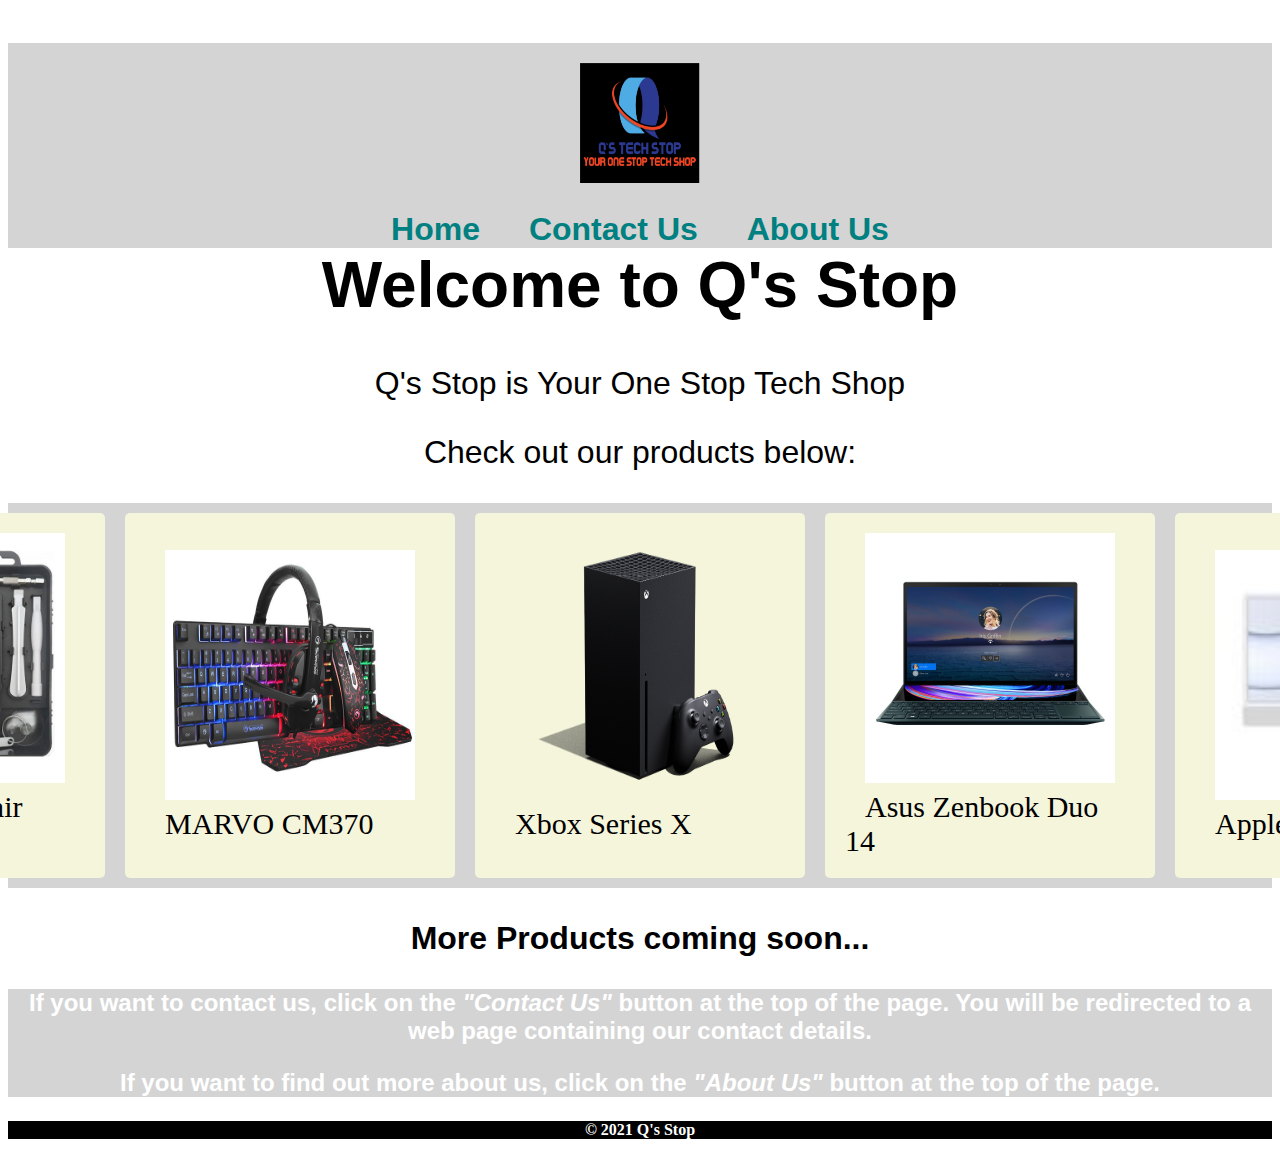
<file: index.html>
<!DOCTYPE html>
<html>
  <head>
    <meta name="viewport" content="width=device-width, initial-scale=1" />
    <title>Home</title>
    <link rel="stylesheet" href="style.css" />
  </head>
  <body>
    <header>
      <div id="navbar">
        <div class="logo">
          <img src="images/logo.png" />
        </div>
        <div>
          <a href="index.html">Home</a>
          <a href="contactus.html">Contact Us</a>
          <a href="aboutus.html">About Us</a>
        </div>
      </div>
    </header>
    <section>
      <div id="text">
        <h1>Welcome to Q's Stop</h1>
        <p>Q's Stop is Your One Stop Tech Shop</p>
        <p><strong>Check out our products below:</strong></p>
      </div>
      <div class="card">
        <div>
          <a href="prod1.html"><img src="images/toolkit/1.webp" /></a>
          <br />
          <a href="prod1.html">Computer Repair Toolkit</a>
        </div>
        <div>
          <a href="prod2.html"><img src="images/desktopset/1.jpeg" /></a>
          <br />
          <a href="prod2.html">MARVO CM370</a>
        </div>
        <div>
          <a href="prod3.html"><img src="images/xboxseriesx/1.png" /></a>
          <br />
          <a href="prod3.html">Xbox Series X</a>
        </div>
        <div>
          <a href="prod4.html"><img src="images/laptop/1.png" /></a>
          <br />
          <a href="prod4.html">Asus Zenbook Duo 14 </a>
        </div>
        <div>
          <a href="prod5.html"><img src="images/appleimac/1.png" /></a>
          <br />
          <a href="prod5.html">Apple iMac</a>
        </div>
      </div>
    </section>
    <section class="text">
      <p>More Products coming soon...</p>
    </section>
    <section class="bfooter">
      <p>
        If you want to contact us, click on the <i>"Contact Us"</i> button at
        the top of the page. You will be redirected to a web page containing our
        contact details.
      </p>
      <p>
        If you want to find out more about us, click on the
        <i>"About Us"</i> button at the top of the page.
      </p>
    </section>

    <footer>
      <p>&copy; 2021 Q's Stop</p>
    </footer>
  </body>
</html>
</file>
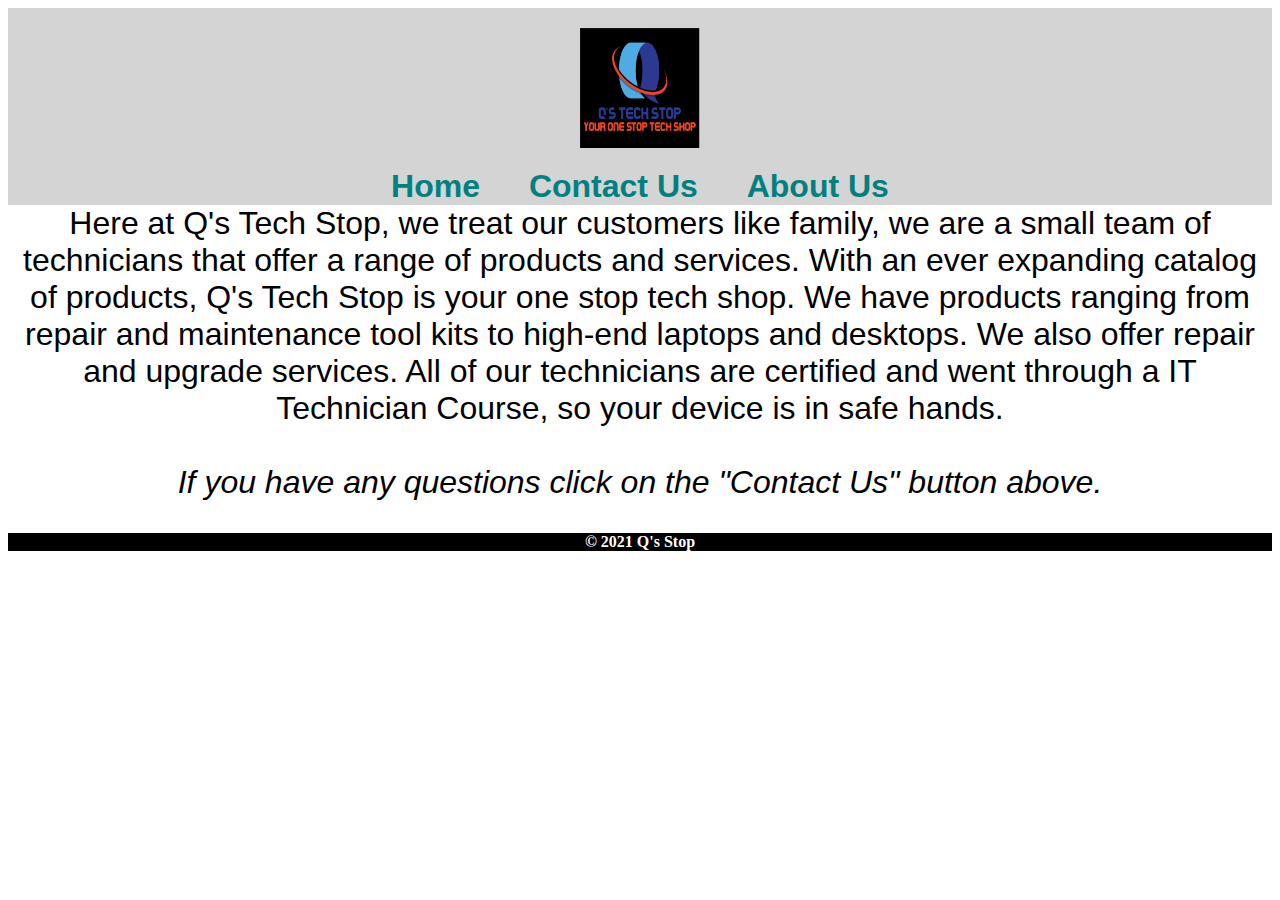
<file: aboutus.html>
<html>
  <head>
    <meta name="viewport" content="width=device-width, initial-scale=1" />
    <title>About Us</title>
    <link rel="stylesheet" href="style.css" />
  </head>
  <body>
    <header>
      <div id="navbar">
        <div class="logo">
          <img src="images/logo.png" />
        </div>
        <div>
          <a href="index.html">Home</a>
          <a href="contactus.html">Contact Us</a>
          <a href="aboutus.html">About Us</a>
        </div>
      </div>
    </header>
    <br />
    <section>
      <div>
        <p id="text">
          <b>
            Here at Q's Tech Stop, we treat our customers like family, we are a
            small team of technicians that offer a range of products and
            services. With an ever expanding catalog of products, Q's Tech Stop
            is your one stop tech shop. We have products ranging from repair and
            maintenance tool kits to high-end laptops and desktops. We also
            offer repair and upgrade services. All of our technicians are
            certified and went through a IT Technician Course, so your device is
            in safe hands.
            <br />
            <br />
            <em
              >If you have any questions click on the <i>"Contact Us"</i> button
              above.</em
            ></b
          >
        </p>
      </div>
    </section>
    <footer>
      <p>&copy; 2021 Q's Stop</p>
    </footer>
  </body>
</html>
</file>
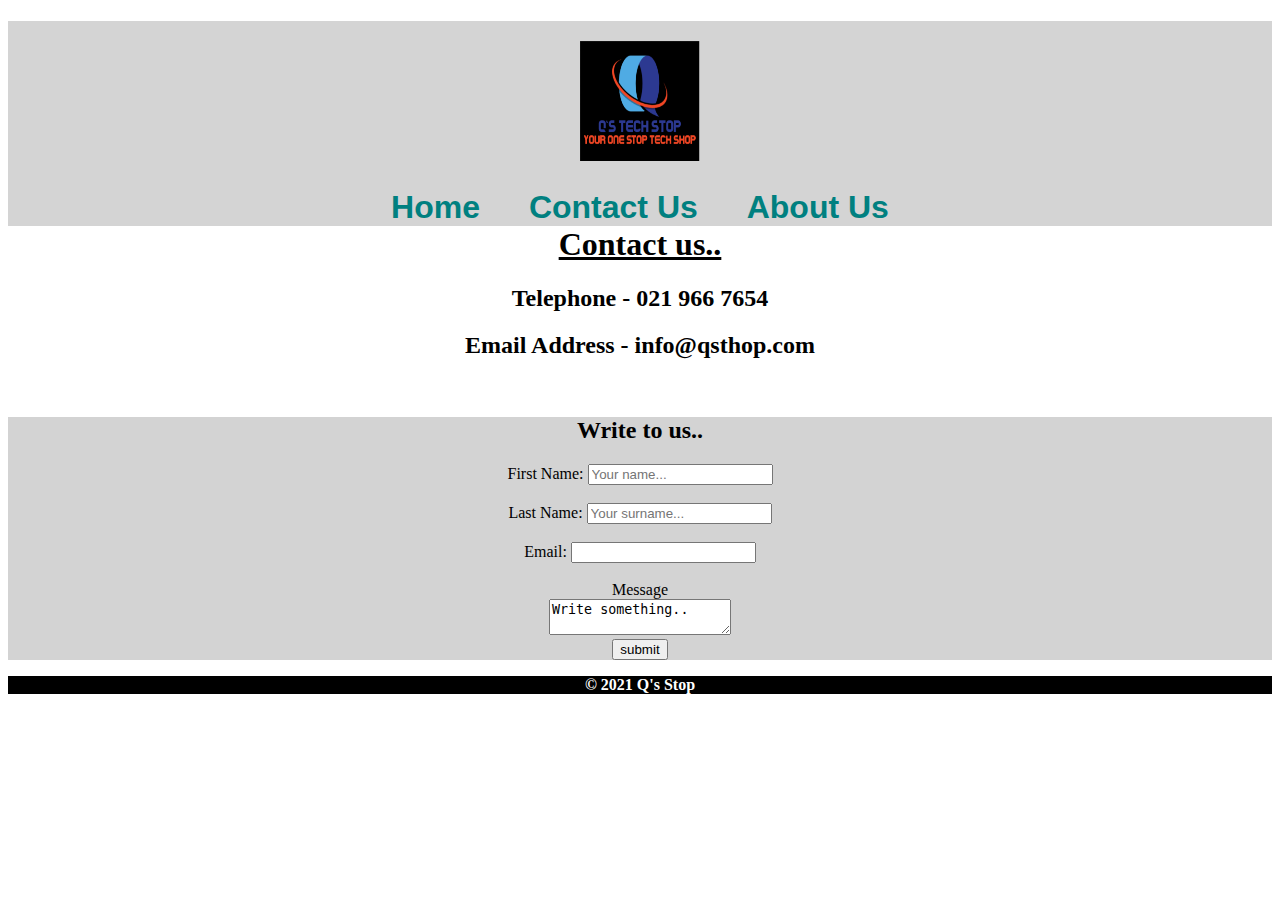
<file: contactus.html>
<!DOCTYPE html>
<html>
  <head>
    <meta name="viewport" content="width=device-width, initial-scale=1" />
    <title>Contact Us</title>
    <link rel="stylesheet" href="style.css" />
  </head>
  <body>
    <header>
      <div id="navbar">
        <div class="logo">
          <img src="images/logo.png" />
        </div>
        <div>
          <a href="index.html">Home</a>
          <a href="contactus.html">Contact Us</a>
          <a href="aboutus.html">About Us</a>
        </div>
      </div>
    </header>
    <section>
      <h1 style="text-align: center"><u>Contact us..</u></h1>
      <h2 style="text-align: center">Telephone - 021 966 7654</h2>
      <h2 style="text-align: center">Email Address - info@qsthop.com</h2>
    </section>
    <br />
    <div id="feedback">
      <div id="feedback">
        <form>
          <h2>Write to us..</h2>
          <label for="fname">First Name:</label>
          <input
            type="text"
            id="fname"
            name="firstname"
            placeholder="Your name..."
          />
          <br />
          <br />

          <label for="lname">Last Name:</label>
          <input
            type="text"
            id="lname"
            name="lastname"
            placeholder="Your surname..."
          />
          <br />
          <br />
          <label for="email">Email:</label>
          <input type="email" id="email" name="email" />
          <br />
          <br />
          <label for="message">Message</label>
          <br />
          <textarea id="message" name="message">Write something..</textarea>
          <br />
          <input type="submit" value="submit" />
        </form>
      </div>
    </div>
    <footer>
      <p>&copy; 2021 Q's Stop</p>
    </footer>
  </body>
</html>
</file>
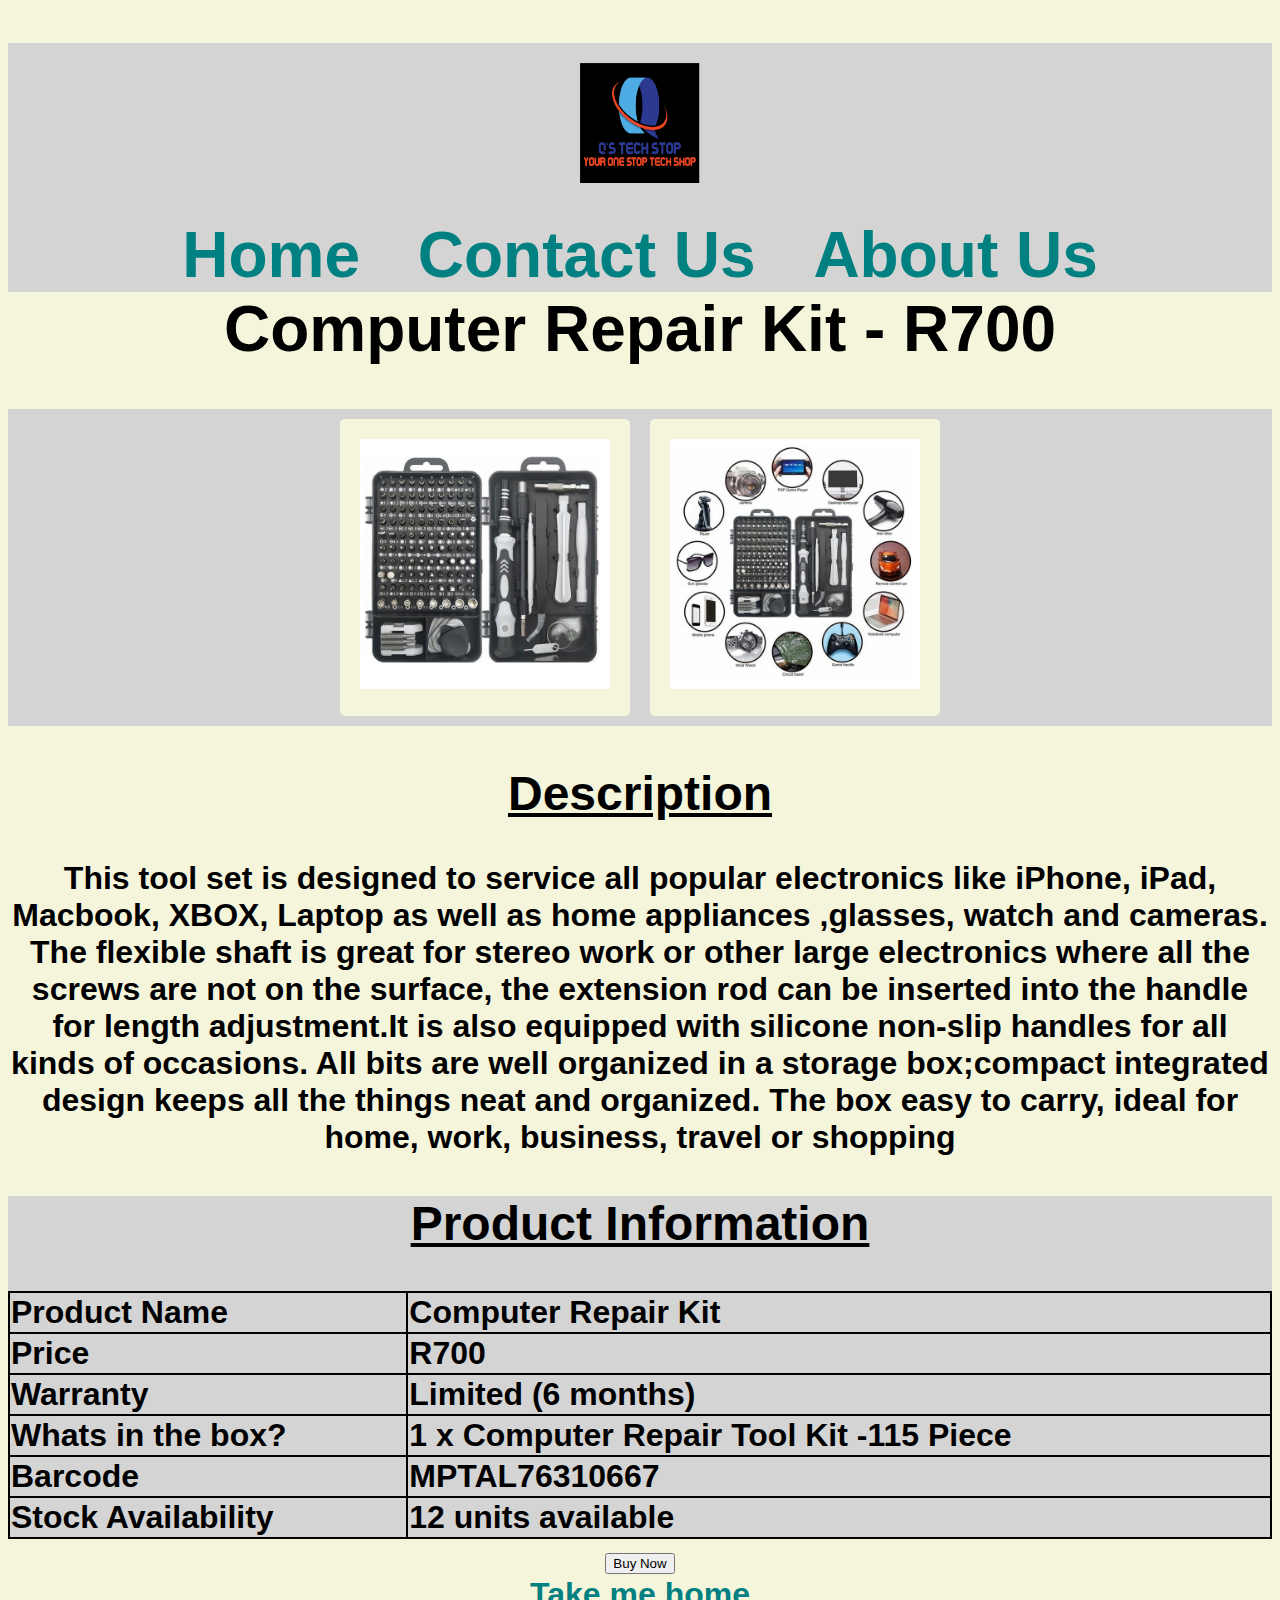
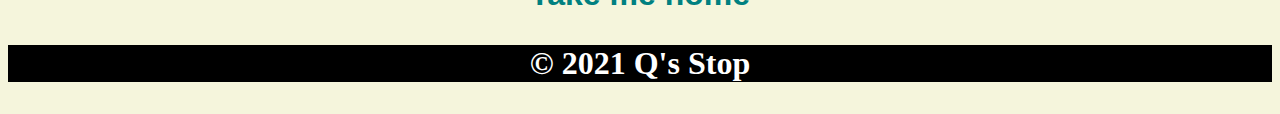
<file: prod1.html>
<!DOCTYPE html>
<html>
  <head>
    <link rel="stylesheet" href="style.css" />
    <title>Computer Repair Kit</title>
    <meta name="viewport" content="width=device-width, initial-scale=1" />
  </head>
  <body id="prodpage">
    <header>
      <div id="navbar">
        <div class="logo">
          <img src="images/logo.png" />
        </div>
        <div>
          <a href="index.html">Home</a>
          <a href="contactus.html">Contact Us</a>
          <a href="aboutus.html">About Us</a>
        </div>
      </div>
    </header>
    <section>
      <h1>Computer Repair Kit - R700</h1>
    </section>
    <!---Image Gallery--->
    <section>
      <div class="card">
        <div>
          <img src="images/toolkit/1.webp" />
        </div>
        <div>
          <img src="images/toolkit/2.webp" />
        </div>
      </div>
    </section>

    <!--Description-->
    <section>
      <h2><u>Description</u></h2>
      <p>
        This tool set is designed to service all popular electronics like
        iPhone, iPad, Macbook, XBOX, Laptop as well as home appliances ,glasses,
        watch and cameras. The flexible shaft is great for stereo work or other
        large electronics where all the screws are not on the surface, the
        extension rod can be inserted into the handle for length adjustment.It
        is also equipped with silicone non-slip handles for all kinds of
        occasions. All bits are well organized in a storage box;compact
        integrated design keeps all the things neat and organized. The box easy
        to carry, ideal for home, work, business, travel or shopping
      </p>
    </section>

    <!--Product Information-->
    <section id="prodinfo">
      <h2><u>Product Information</u></h2>
      <table>
        <tbody>
          <tr>
            <td>Product Name</td>
            <td>Computer Repair Kit</td>
          </tr>
          <tr>
            <td>Price</td>
            <td>R700</td>
          </tr>
          <tr>
            <td>Warranty</td>
            <td>Limited (6 months)</td>
          </tr>
          <tr>
            <td>Whats in the box?</td>
            <td>1 x Computer Repair Tool Kit -115 Piece</td>
          </tr>
          <tr>
            <td>Barcode</td>
            <td>MPTAL76310667</td>
          </tr>
          <tr>
            <td>Stock Availability</td>
            <td>12 units available</td>
          </tr>
        </tbody>
      </table>
    </section>
    <!--Buy Now Button-->
    <section>
      <button>Buy Now</button>
    </section>
    <a href="index.html">Take me home</a>
    <footer>
      <p>&copy; 2021 Q's Stop</p>
    </footer>
  </body>
</html>
</file>
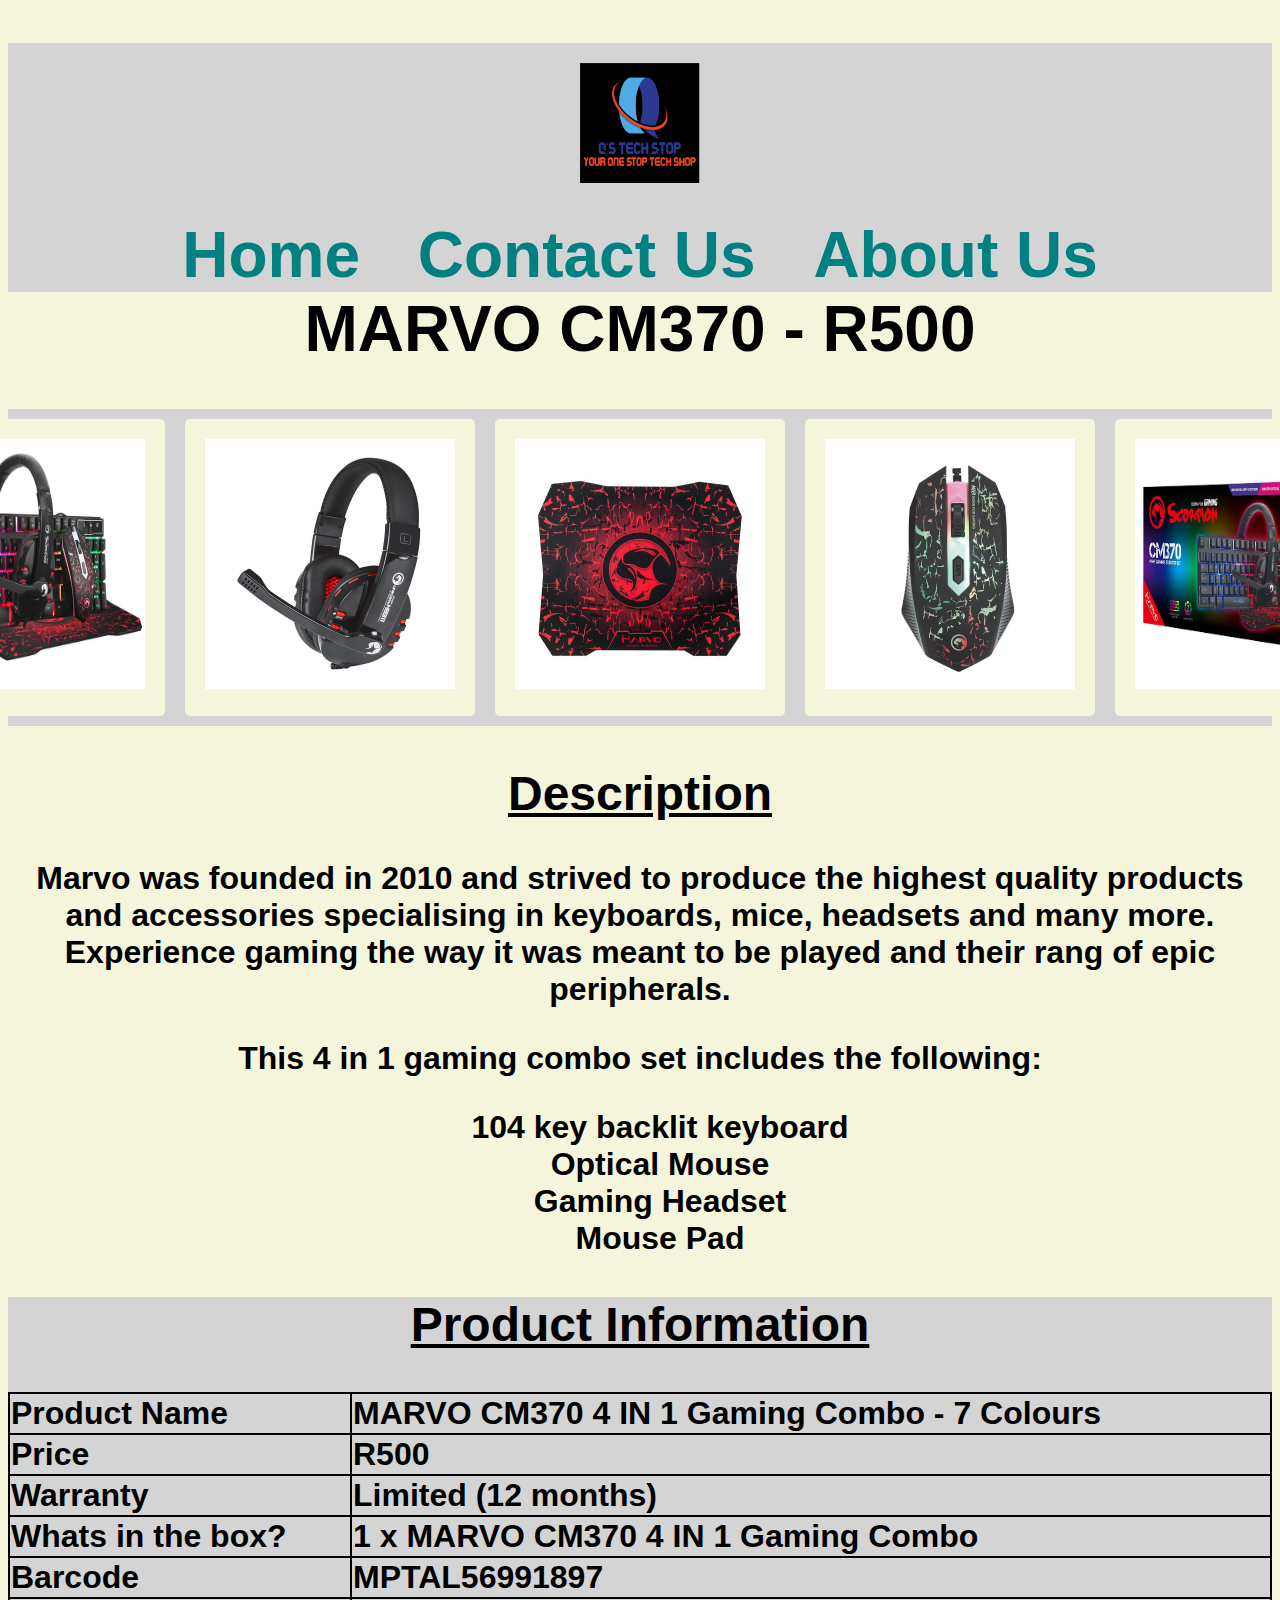
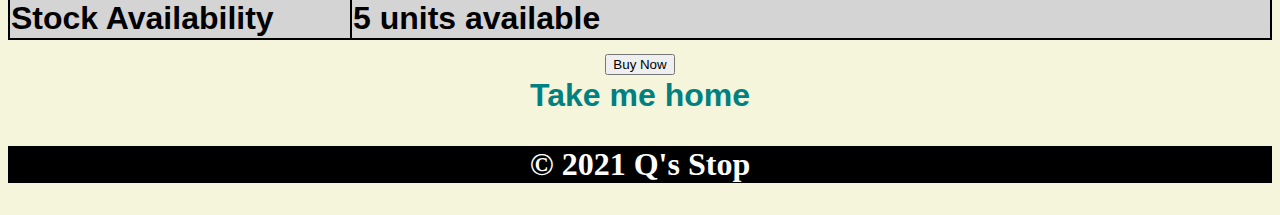
<file: prod2.html>
<!DOCTYPE html>
<html>
  <head>
    <link rel="stylesheet" href="style.css" />
    <title>MARVO CM370</title>
    <meta name="viewport" content="width=device-width, initial-scale=1" />
  </head>
  <body id="prodpage">
    <header>
      <div id="navbar">
        <div class="logo">
          <img src="images/logo.png" />
        </div>
        <div>
          <a href="index.html">Home</a>
          <a href="contactus.html">Contact Us</a>
          <a href="aboutus.html">About Us</a>
        </div>
      </div>
    </header>
    <section>
      <h1>MARVO CM370 - R500</h1>
    </section>
    <!---Image Gallery--->
    <section>
      <div class="card">
        <div>
          <img src="images/desktopset/1.jpeg" />
        </div>
        <div>
          <img src="images/desktopset/2.jpeg" />
        </div>
        <div>
          <img src="images/desktopset/3.jpeg" />
        </div>
        <div>
          <img src="images/desktopset/4.jpeg" />
        </div>
        <div>
          <img src="images/desktopset/5.jpeg" />
        </div>
      </div>
    </section>

    <!--Description-->
    <section>
      <h2><u>Description</u></h2>
      <p>
        Marvo was founded in 2010 and strived to produce the highest quality
        products and accessories specialising in keyboards, mice, headsets and
        many more. Experience gaming the way it was meant to be played and their
        rang of epic peripherals.
      </p>
      <p>
          This 4 in 1 gaming combo set includes the following:
          <ul style="list-style-type:none;">
              <li>104 key backlit keyboard</li>
              <li>Optical Mouse</li>
              <li>Gaming Headset</li>
              <li>Mouse Pad</li>
          </ul>
      </p>
    </section>

    <!--Product Information-->
    <section id="prodinfo">
      <h2><u>Product Information</u></h2>
      <table>
        <tbody>
          <tr>
            <td>Product Name</td>
            <td>MARVO CM370 4 IN 1 Gaming Combo - 7 Colours</td>
          </tr>
          <tr>
            <td>Price</td>
            <td>R500</td>
          </tr>
          <tr>
            <td>Warranty</td>
            <td>Limited (12 months)</td>
          </tr>
          <tr>
            <td>Whats in the box?</td>
            <td>1 x MARVO CM370 4 IN 1 Gaming Combo</td>
          </tr>
          <tr>
            <td>Barcode</td>
            <td>MPTAL56991897</td>
          </tr>
          <tr>
            <td>Stock Availability</td>
            <td>5 units available</td>
          </tr>
        </tbody>
      </table>
    </section>
    <!--Buy Now Button-->
    <section>
      <button>Buy Now</button>
    </section>
    <a href="index.html">Take me home</a>
    <footer>
      <p>&copy; 2021 Q's Stop</p>
    </footer>
  </body>
</html>
</file>
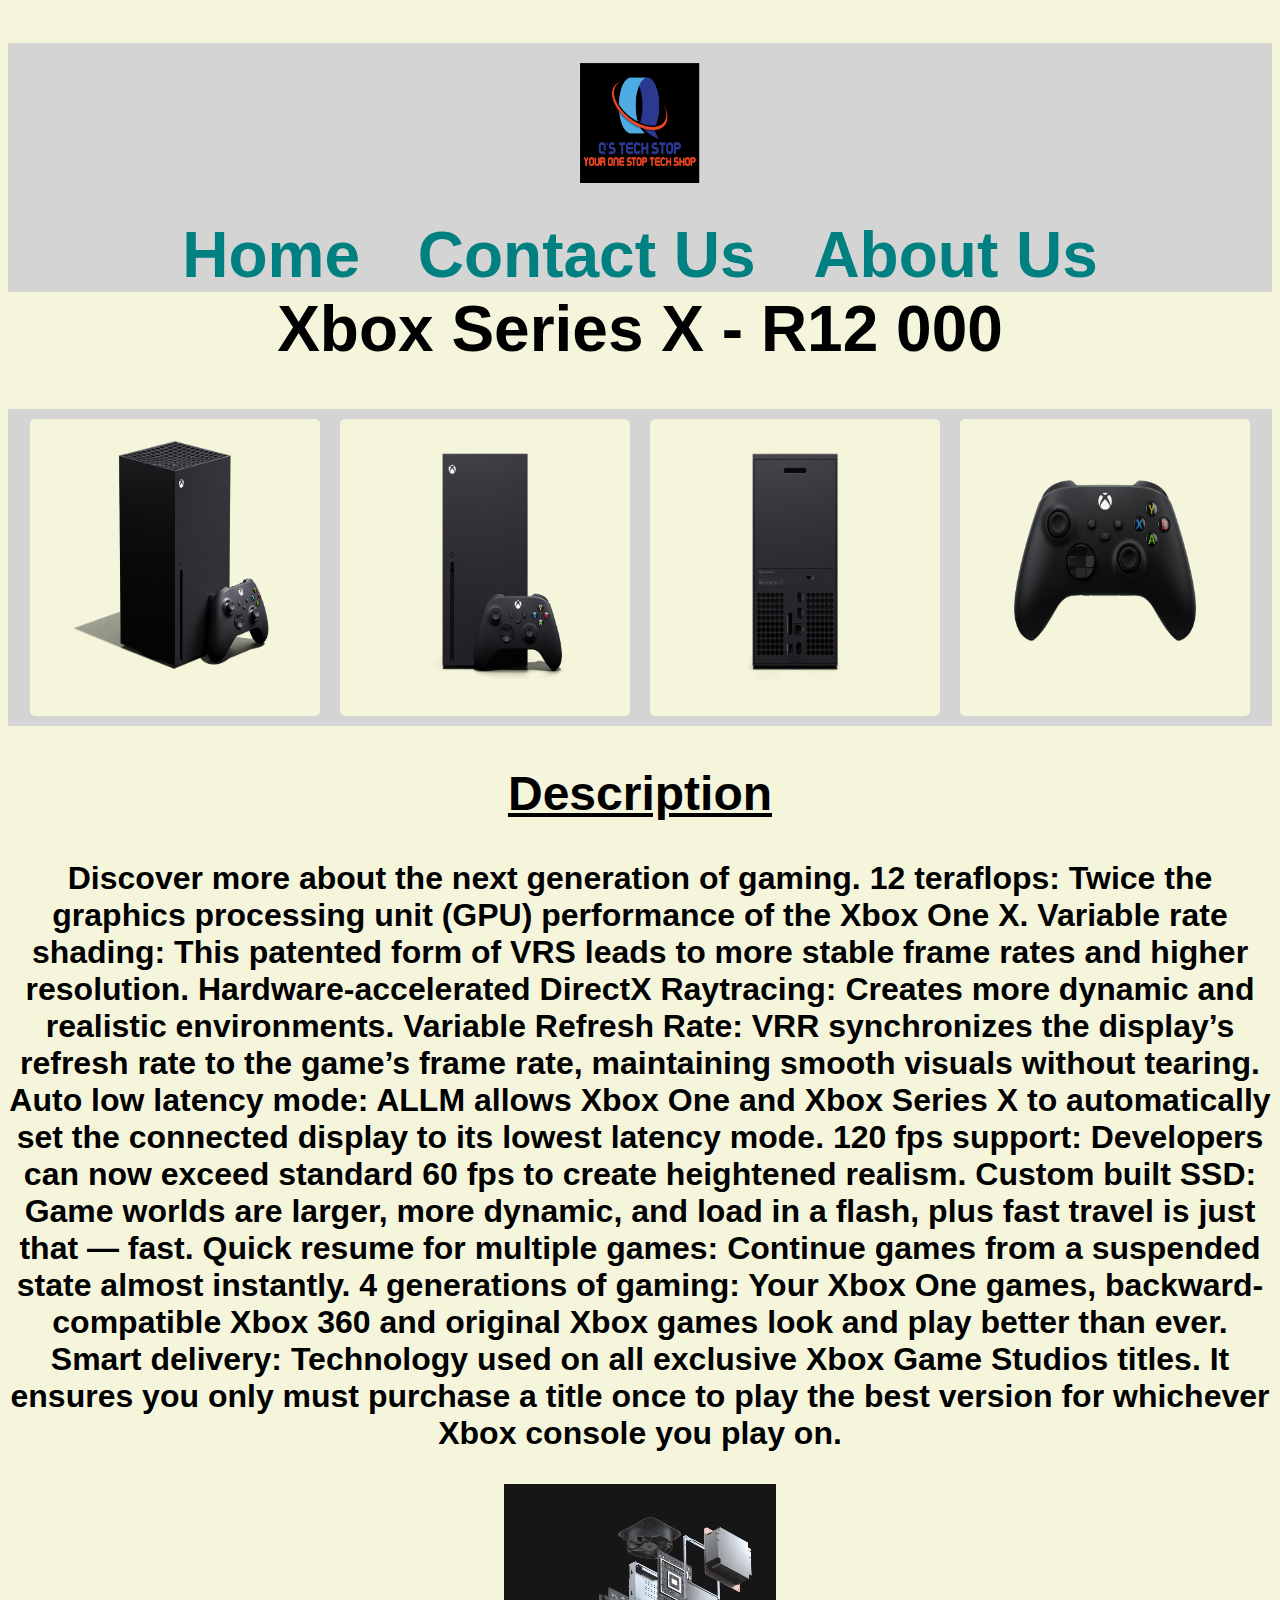
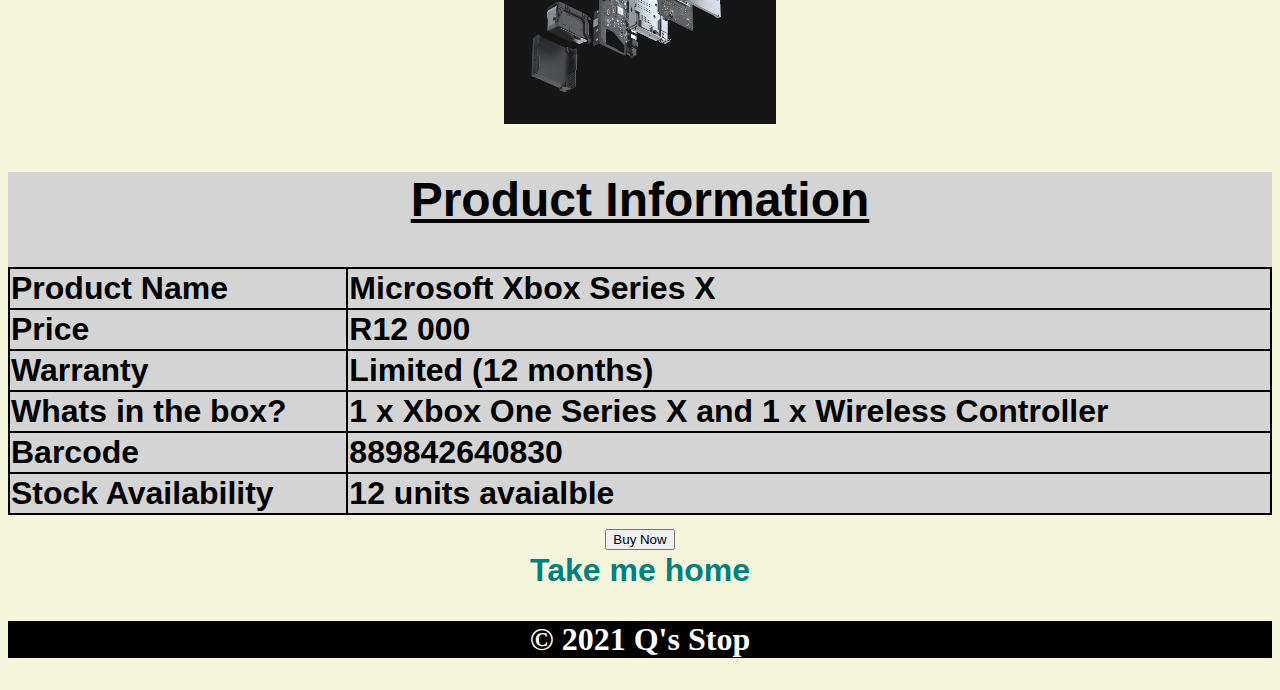
<file: prod3.html>
<!DOCTYPE html>
<html>
  <head>
    <link rel="stylesheet" href="style.css" />
    <title>Xbox Series X</title>
    <meta name="viewport" content="width=device-width, initial-scale=1" />
  </head>
  <body id="prodpage">
    <header>
      <div id="navbar">
        <div class="logo">
          <img src="images/logo.png" />
        </div>
        <div>
          <a href="index.html">Home</a>
          <a href="contactus.html">Contact Us</a>
          <a href="aboutus.html">About Us</a>
        </div>
      </div>
    </header>
    <section>
      <h1>Xbox Series X - R12 000</h1>
    </section>
    <!---Image Gallery--->
    <section>
      <div class="card">
        <div>
          <img src="images/xboxseriesx/1.png" />
        </div>
        <div>
          <img src="images/xboxseriesx/2.png" />
        </div>
        <div>
          <img src="images/xboxseriesx/3.png" />
        </div>
        <div>
          <img src="images/xboxseriesx/4.png" />
        </div>
      </div>
    </section>

    <!--Description-->
    <section>
      <h2><u>Description</u></h2>
      <p>
        Discover more about the next generation of gaming. 12 teraflops: Twice
        the graphics processing unit (GPU) performance of the Xbox One X.
        Variable rate shading: This patented form of VRS leads to more stable
        frame rates and higher resolution. Hardware-accelerated DirectX
        Raytracing: Creates more dynamic and realistic environments. Variable
        Refresh Rate: VRR synchronizes the display’s refresh rate to the game’s
        frame rate, maintaining smooth visuals without tearing. Auto low latency
        mode: ALLM allows Xbox One and Xbox Series X to automatically set the
        connected display to its lowest latency mode. 120 fps support:
        Developers can now exceed standard 60 fps to create heightened realism.
        Custom built SSD: Game worlds are larger, more dynamic, and load in a
        flash, plus fast travel is just that — fast. Quick resume for multiple
        games: Continue games from a suspended state almost instantly. 4
        generations of gaming: Your Xbox One games, backward-compatible Xbox 360
        and original Xbox games look and play better than ever. Smart delivery:
        Technology used on all exclusive Xbox Game Studios titles. It ensures
        you only must purchase a title once to play the best version for
        whichever Xbox console you play on.
      </p>
      <video width="320" height="240" muted autoplay loop>
        <source src="images/xboxseriesx/5.mp4" type="video/mp4" />
      </video>
    </section>

    <!--Product Information-->
    <section id="prodinfo">
      <h2><u>Product Information</u></h2>
      <table>
        <tbody>
          <tr>
            <td>Product Name</td>
            <td>Microsoft Xbox Series X</td>
          </tr>
          <tr>
            <td>Price</td>
            <td>R12 000</td>
          </tr>
          <tr>
            <td>Warranty</td>
            <td>Limited (12 months)</td>
          </tr>
          <tr>
            <td>Whats in the box?</td>
            <td>1 x Xbox One Series X and 1 x Wireless Controller</td>
          </tr>
          <tr>
            <td>Barcode</td>
            <td>889842640830</td>
          </tr>
          <tr>
            <td>Stock Availability</td>
            <td>12 units avaialble</td>
          </tr>
        </tbody>
      </table>
    </section>
    <!--Buy Now Button-->
    <section>
      <button>Buy Now</button>
    </section>
    <a href="index.html">Take me home</a>
    <footer>
      <p>&copy; 2021 Q's Stop</p>
    </footer>
  </body>
</html>
</file>
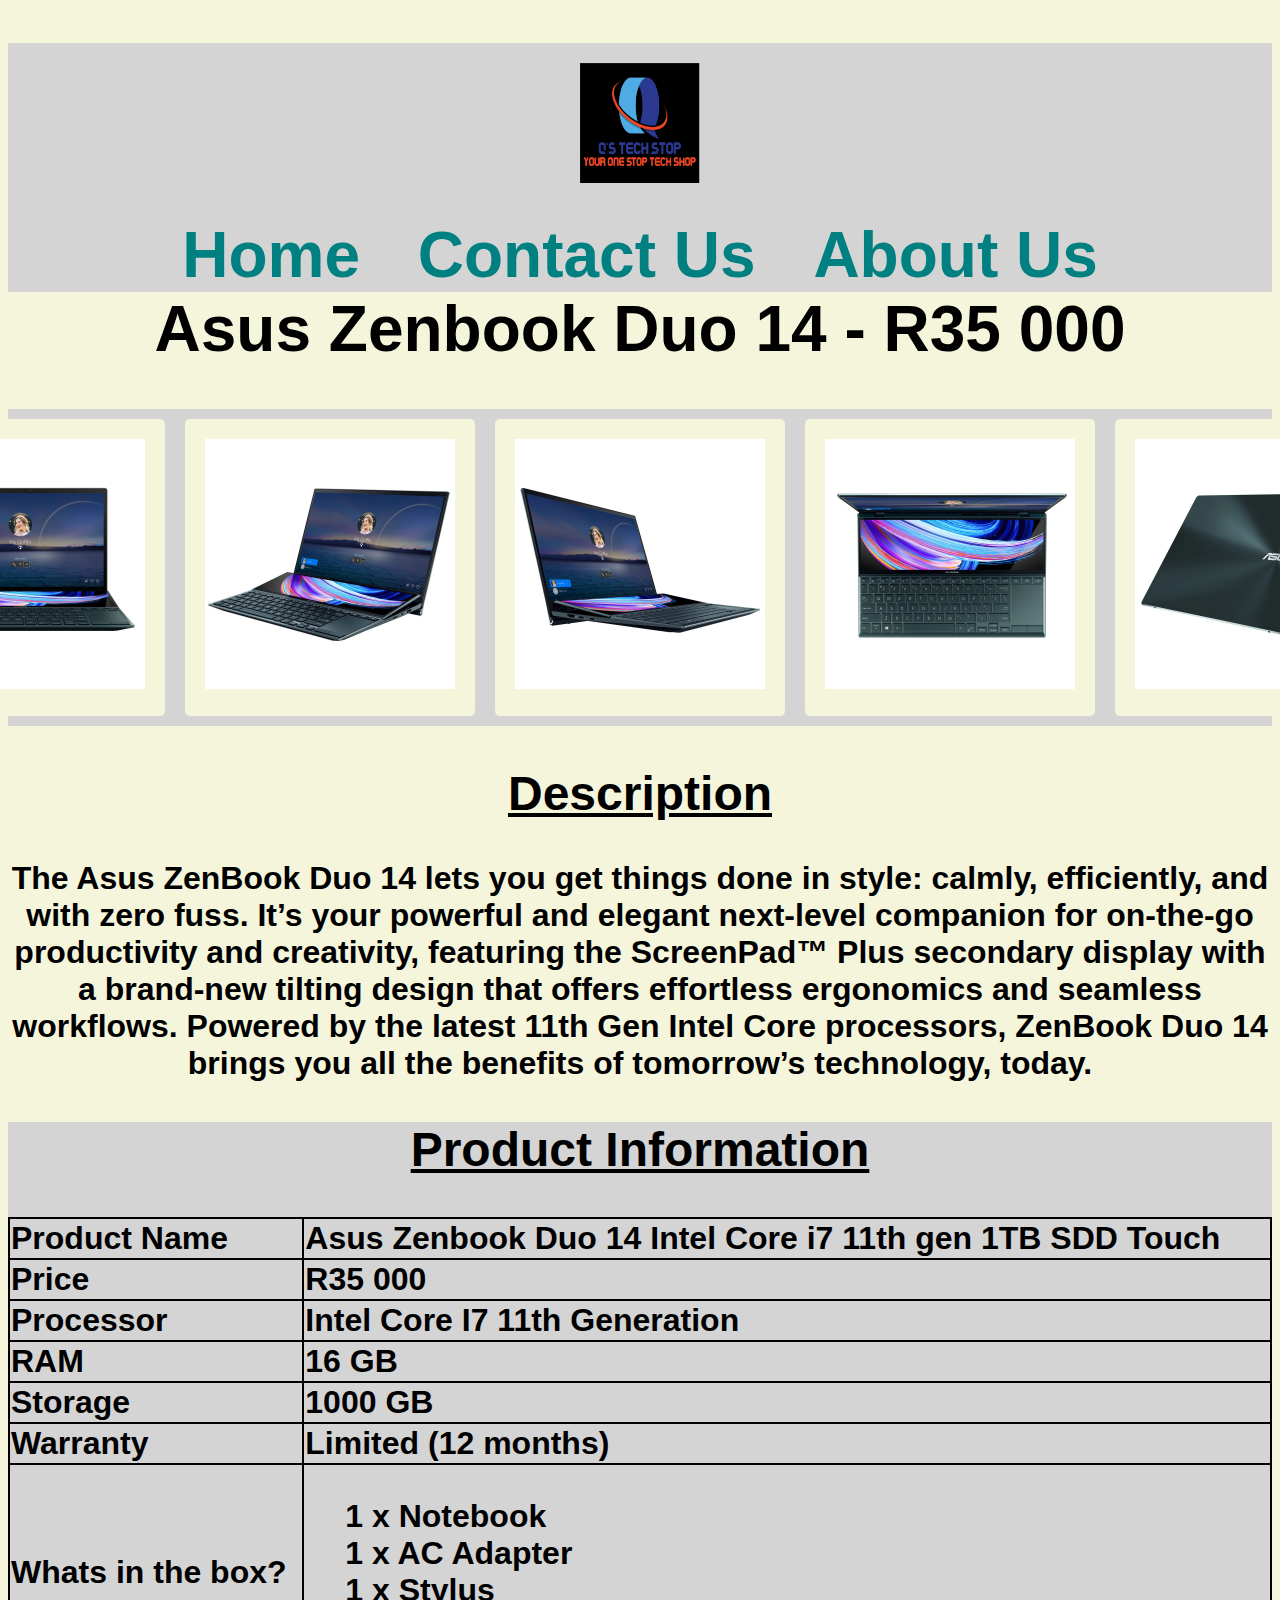
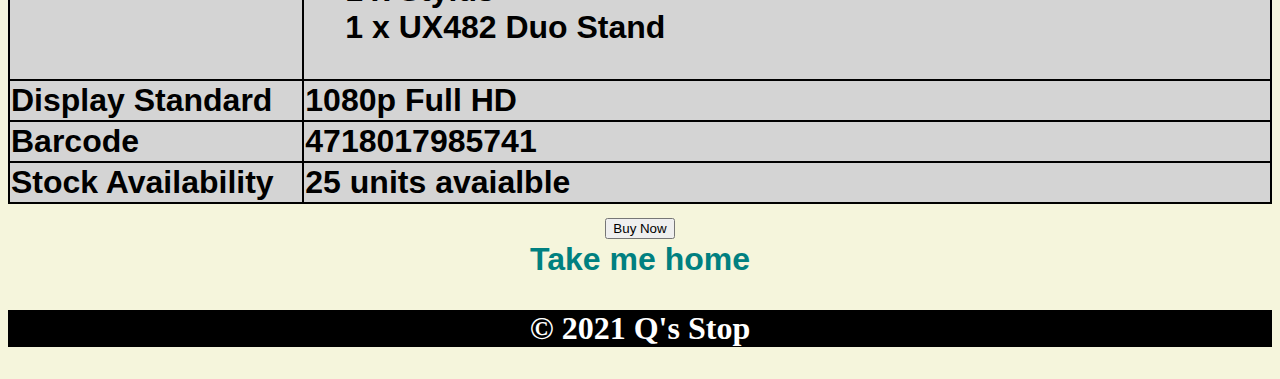
<file: prod4.html>
<!DOCTYPE html>
<html>
  <head>
    <link rel="stylesheet" href="style.css" />
    <title>Asus Zenbook Duo 14</title>
    <meta name="viewport" content="width=device-width, initial-scale=1" />
  </head>
  <body id="prodpage">
    <header>
      <div id="navbar">
        <div class="logo">
          <img src="images/logo.png" />
        </div>
        <div>
          <a href="index.html">Home</a>
          <a href="contactus.html">Contact Us</a>
          <a href="aboutus.html">About Us</a>
        </div>
      </div>
    </header>
    <section>
      <h1>Asus Zenbook Duo 14 - R35 000</h1>
    </section>
    <!---Image Gallery--->
    <section>
      <div class="card">
        <div>
          <img src="images/laptop/1.png" />
        </div>
        <div>
          <img src="images/laptop/2.png" />
        </div>
        <div>
          <img src="images/laptop/3.png" />
        </div>
        <div>
          <img src="images/laptop/4.png" />
        </div>
        <div>
          <img src="images/laptop/5.png" />
        </div>
      </div>
    </section>

    <!--Description-->
    <section>
      <h2><u>Description</u></h2>
      <p>
        The Asus ZenBook Duo 14 lets you get things done in style: calmly,
        efficiently, and with zero fuss. It’s your powerful and elegant
        next-level companion for on-the-go productivity and creativity,
        featuring the ScreenPad™ Plus secondary display with a brand-new tilting
        design that offers effortless ergonomics and seamless workflows. Powered
        by the latest 11th Gen Intel Core processors, ZenBook Duo 14 brings you
        all the benefits of tomorrow’s technology, today.
      </p>
    </section>

    <!--Product Information-->
    <section id="prodinfo">
      <h2><u>Product Information</u></h2>
      <table>
        <tbody>
          <tr>
            <td>Product Name</td>
            <td>Asus Zenbook Duo 14 Intel Core i7 11th gen 1TB SDD Touch</td>
          </tr>
          <tr>
            <td>Price</td>
            <td>R35 000</td>
          </tr>
          <tr>
            <td>Processor</td>
            <td>Intel Core I7 11th Generation</td>
          </tr>
          <tr>
            <td>RAM</td>
            <td>16 GB</td>
          </tr>
          <tr>
            <td>Storage</td>
            <td>1000 GB</td>
          </tr>
          <tr>
            <td>Warranty</td>
            <td>Limited (12 months)</td>
          </tr>
          <tr>
            <td>Whats in the box?</td>
            <td>
              <ul style="list-style-type: none">
                <li>1 x Notebook</li>
                <li>1 x AC Adapter</li>
                <li>1 x Stylus</li>
                <li>1 x UX482 Duo Stand</li>
              </ul>
            </td>
          </tr>
          <tr>
            <td>Display Standard</td>
            <td>1080p Full HD</td>
          </tr>
          <tr>
            <td>Barcode</td>
            <td>4718017985741</td>
          </tr>
          <tr>
            <td>Stock Availability</td>
            <td>25 units avaialble</td>
          </tr>
        </tbody>
      </table>
    </section>
    <!--Buy Now Button-->
    <section>
      <button>Buy Now</button>
    </section>
    <a href="index.html">Take me home</a>
    <footer>
      <p>&copy; 2021 Q's Stop</p>
    </footer>
  </body>
</html>
</file>
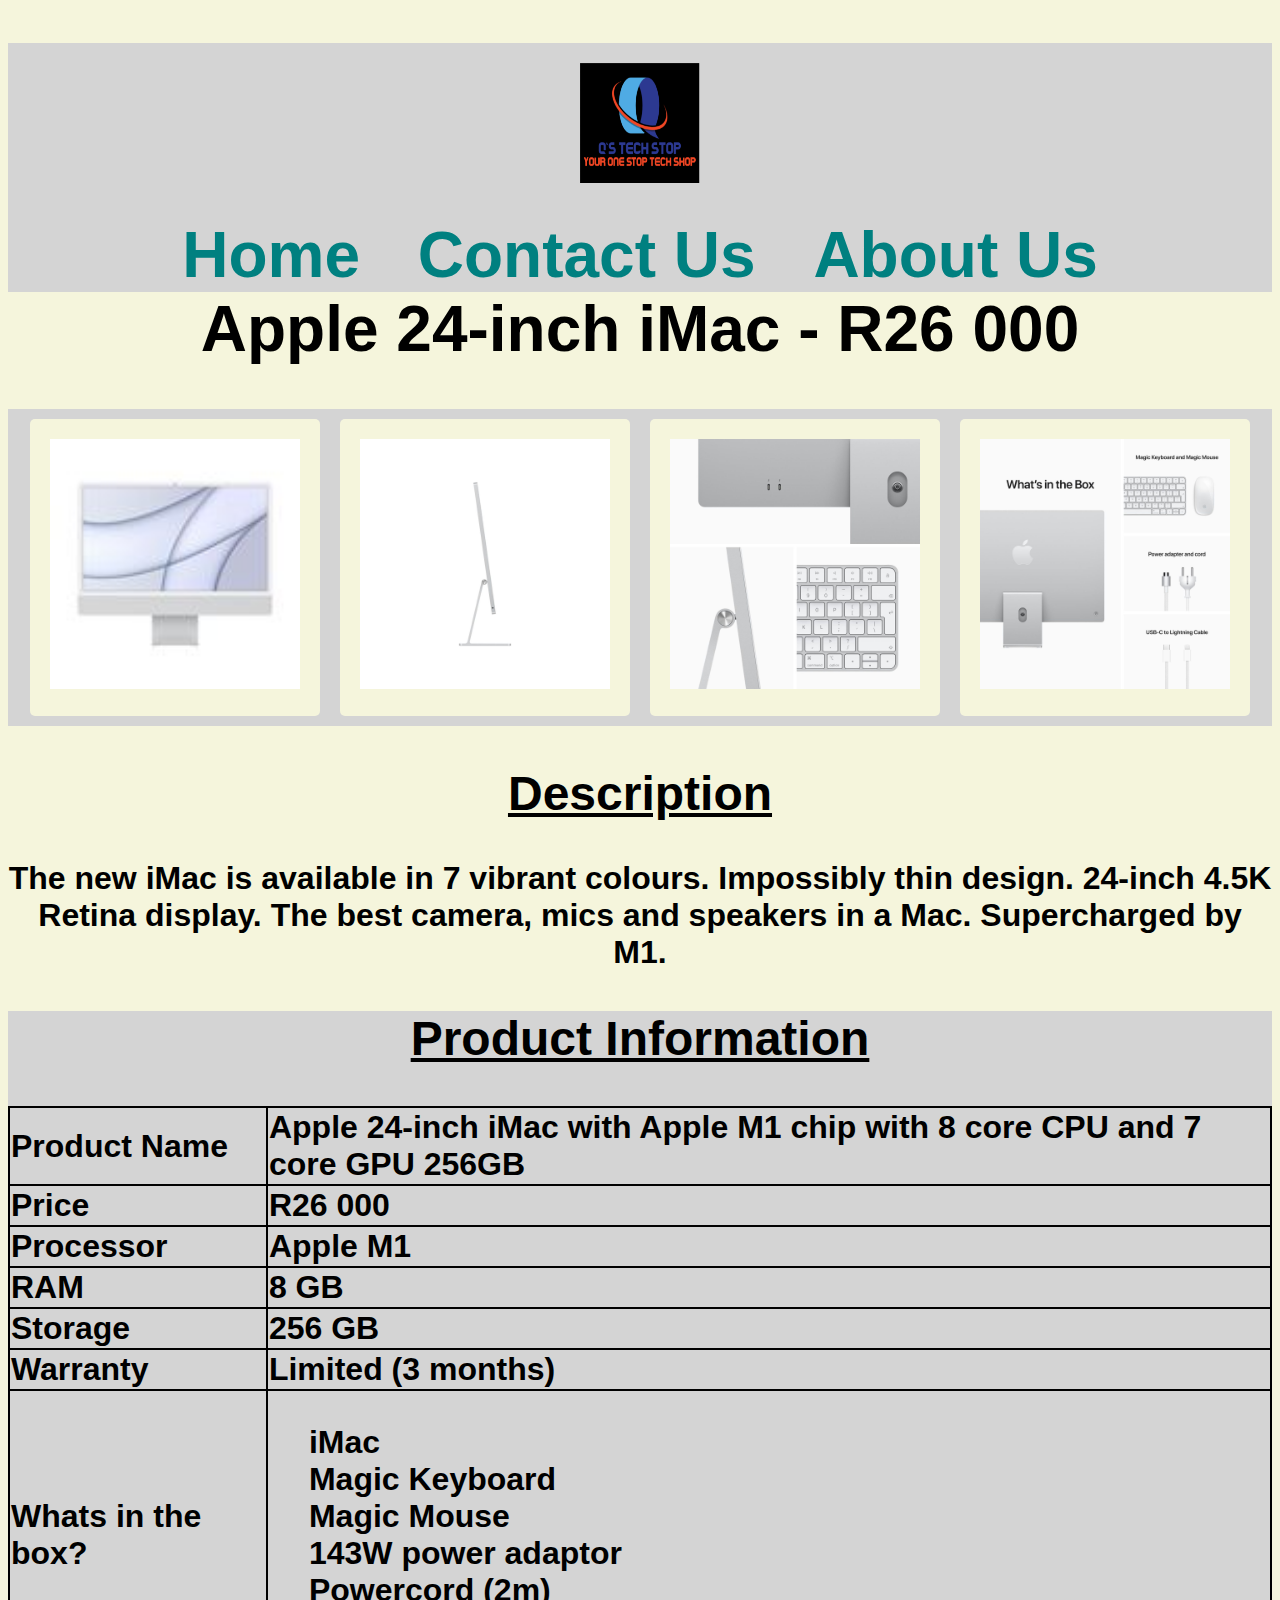
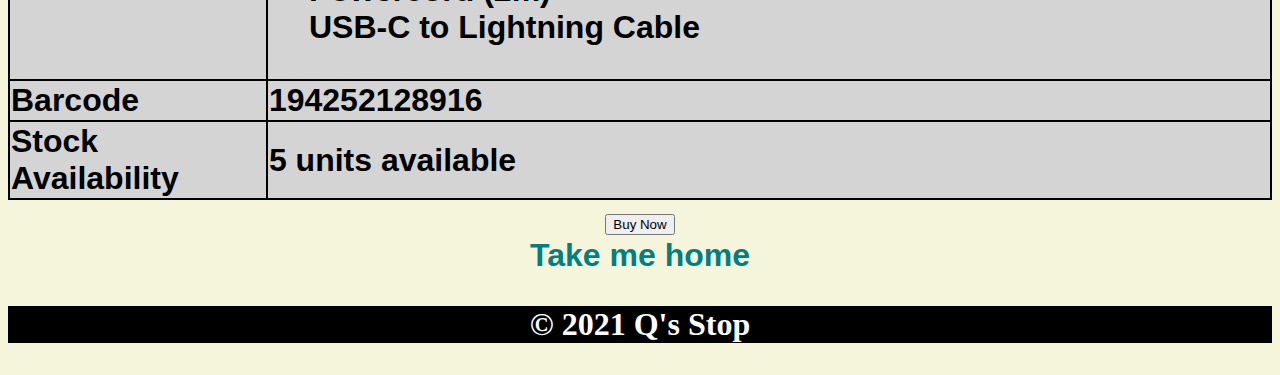
<file: prod5.html>
<!DOCTYPE html>
<html>
  <head>
    <link rel="stylesheet" href="style.css" />
    <title>Apple 24-inch iMac</title>
    <meta name="viewport" content="width=device-width, initial-scale=1" />
  </head>
  <body id="prodpage">
    <header>
      <div id="navbar">
        <div class="logo">
          <img src="images/logo.png" />
        </div>
        <div>
          <a href="index.html">Home</a>
          <a href="contactus.html">Contact Us</a>
          <a href="aboutus.html">About Us</a>
        </div>
      </div>
    </header>
    <section>
      <h1>Apple 24-inch iMac - R26 000</h1>
    </section>
    <!---Image Gallery--->
    <section>
      <div class="card">
        <div>
          <img src="images/appleimac/1.png" />
        </div>
        <div>
          <img src="images/appleimac/2.png" />
        </div>
        <div>
          <img src="images/appleimac/3.png" />
        </div>
        <div>
          <img src="images/appleimac/4.png" />
        </div>
      </div>
    </section>

    <!--Description-->
    <section>
      <h2><u>Description</u></h2>
      <p>
        The new iMac is available in 7 vibrant colours. Impossibly thin design.
        24-inch 4.5K Retina display. The best camera, mics and speakers in a
        Mac. Supercharged by M1.
      </p>
    </section>

    <!--Product Information-->
    <section id="prodinfo">
      <h2><u>Product Information</u></h2>
      <table>
        <tbody>
          <tr>
            <td>Product Name</td>
            <td>
              Apple 24-inch iMac with Apple M1 chip with 8 core CPU and 7 core
              GPU 256GB
            </td>
          </tr>
          <tr>
            <td>Price</td>
            <td>R26 000</td>
          </tr>
          <td>Processor</td>
            <td>Apple M1</td>
          </tr>
          <tr>
            <td>RAM</td>
            <td>8 GB</td>
          </tr>
          <tr>
            <td>Storage</td>
            <td>256 GB</td>
          </tr>
          <tr>
            <td>Warranty</td>
            <td>Limited (3 months)</td>
          </tr>
          <tr>
            <td>Whats in the box?</td>
            <td>
              <ul style="list-style-type: none">
                <li>iMac</li>
                <li>Magic Keyboard</li>
                <li>Magic Mouse</li>
                <li>143W power adaptor</li>
                <li>Powercord (2m)</li>
                <li>USB-C to Lightning Cable</li>
              </ul>
            </td>
          </tr>
          <tr>
            <td>Barcode</td>
            <td>194252128916</td>
          </tr>
          <tr>
            <td>Stock Availability</td>
            <td>5 units available</td>
          </tr>
        </tbody>
      </table>
    </section>
    <!--Buy Now Button-->
    <section>
      <button>Buy Now</button>
    </section>
    <a href="index.html">Take me home</a>
    <footer>
      <p>&copy; 2021 Q's Stop</p>
    </footer>
  </body>
</html>
</file>
<file: style.css>
#navbar {
  float: left;
  background-color: #d4d4d4;
  padding: 0px;
  width: 100%;
  height: auto;
  margin-left: auto;
  margin-right: auto;
  font-family: helvetica;
  font-weight: 900;
  font-size: 2em;
  display: block;
  text-align: center;
}

#navbar a {
  text-decoration: none;
  color: teal;
  padding: 10px;
  margin: 10px;
}

#navbar a:hover {
  background-color: #f2f2f2;
  color: black;
}

.logo {
  text-align: center;
}
.logo img {
  height: 120px;
  width: 120px;
  margin: 10px;
  padding: 10px;
}

#text {
  font-family: helvetica;
  font-weight: 300;
  font-size: 2em;
  text-align: center;
  background-color: #ffffff;
}
.card {
  display: flex;
  background-color: #d4d4d4;
  justify-content: center;
}
.card div {
  align-content: center;
  background-color: beige;
  margin: 10px;
  padding: 20px;
  font-size: 30px;
  width: auto;
  border-radius: 5px;
}
.card img {
  height: 250px;
  width: 250px;
}

.card a {
  text-decoration: none;
  color: black;
}

footer {
  background-color: black;
  color: white;
  text-align: center;
  font-family: helvetica sans-serif;
  font-weight: 900;
}

.text {
  text-align: center;
  font-family: helvetica;
  font-weight: 800;
  font-size: 2em;
}
.bfooter {
  background-color: #d4d4d4;
  color: white;
  text-align: center;
  font-family: helvetica;
  font-weight: 800;
  font-size: 1.5em;
}

form {
  text-align: center;
  background-color: lightgray;
}

.feedback {
  padding: 10px;
  border: 2px solid black;
  border-radius: 1opx;
}

#prodpage {
  background-color: beige;
  text-align: center;
  font-family: helvetica;
  font-weight: 800;
  font-size: 2em;
}

a {
  text-decoration: none;
  color: teal;
  padding: 10px;
  margin: 10px;
}

/*Image Gallery*/
/*Product Information*/
#prodinfo {
  background-color: #d4d4d4;
}

table,
th,
td {
  border: 2px solid black;
  border-collapse: collapse;
  text-align: left;
}

table {
  margin-left: auto;
  margin-right: auto;
  width: 100%;
}

#info {
  font-size: 26px;
}
</file>
